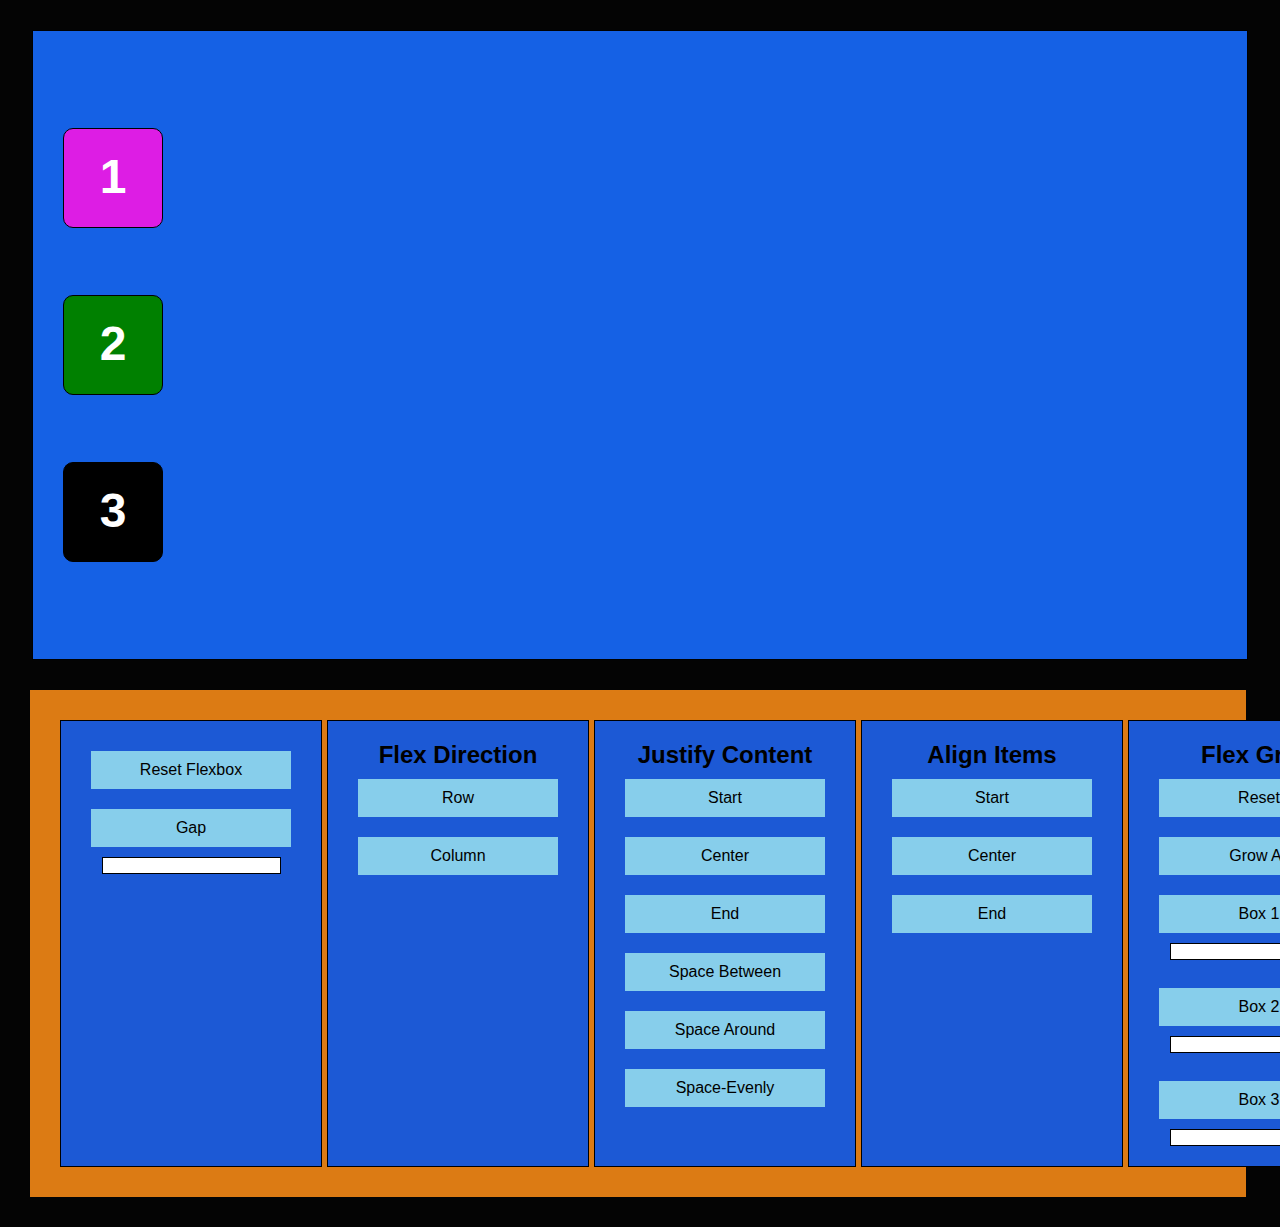
<file: miranda_virinia_tsa8.html>
<!DOCTYPE html>
<html lang="en">
<head>
    <meta charset="UTF-8">
    <meta name="viewport" content="width=device-width, initial-scale=1.0">
    <title>Flexbox Playground</title>
    <link rel="stylesheet" href="miranda_virinia_tsa8.css">
</head>
<body>
    <div class="container flex-container">
        <div class="box flex-item" id="item1">1</div>
        <div class="box flex-item" id="item2">2</div>
        <div class="box flex-item" id="item3">3</div>
    </div>

    <div class="container2">
        <div class="start">
            <button id="reset-flexbox" onclick="resetFlexbox()">Reset Flexbox</button>
            <button id="gap-button" onclick="updateFlexbox()">Gap</button>
            <input type="number" min="0" id="gp">
        </div>

        <div class="flex-direction">
            <h2>Flex Direction</h2>
            <button id="row" onclick="setFlexDirection('row')">Row</button>
            <button id="column" onclick="setFlexDirection('column')">Column</button>
        </div>

        <div class="justify-content">
            <h2>Justify Content</h2>
            <button id="start" onclick="setJustifyContent('flex-start')">Start</button>
            <button id="center" onclick="setJustifyContent('center')">Center</button>
            <button id="end" onclick="setJustifyContent('flex-end')">End</button>
            <button id="space-between" onclick="setJustifyContent('space-between')">Space Between</button>
            <button id="space-around" onclick="setJustifyContent('space-around')">Space Around</button>
            <button id="space-evenly" onclick="setJustifyContent('space-evenly')">Space-Evenly</button>
        </div>

        <div class="align-items">
            <h2>Align Items</h2>
            <button id="startj" onclick="setAlignItems('flex-start')">Start</button>
            <button id="centerj" onclick="setAlignItems('center')">Center</button>
            <button id="endj" onclick="setAlignItems('flex-end')">End</button>
        </div>

        <div class="flex-grow">
            <h2>Flex Grow</h2>
            <button id="reset" onclick="resetFlexGrow()">Reset</button>
            <button id="grow-all" onclick="setFlexGrowAll()">Grow All</button>
            <div class="boxes">
                <button id="boxes1" onclick="updateFlexGrow(1)">Box 1</button>
                <input type="number" min="0" id="box1" class="bx"><br>
                <button id="boxes2" onclick="updateFlexGrow(2)">Box 2</button>
                <input type="number" min="0" id="box2" class="bx"><br>
                <button id="boxes3" onclick="updateFlexGrow(3)">Box 3</button>
                <input type="number" min="0" id="box3" class="bx">
            </div>
        </div>
    </div>
    <script src="miranda_virinia_tsa8.js"></script>
</body>
</html>
</file>
<file: miranda_virinia_tsa8.css>
* {
    margin: 0;
    padding: 0;
    border: 0;
    box-sizing: border-box;
    font-family: Arial, Helvetica, sans-serif;
    
}
body{
    background-color: #040404;
}
.box {
    width: 100px;
    height: 100px;
    border: 1px solid black;
    border-radius: 10px;
    text-align: center;
    font-size: 3rem;
    padding: 20px;
    color: white;
    font-weight: 700;
}

#item1 {
    background-color: rgb(221, 29, 228);
}
#item2 {
    background-color: green;
}
#item3 {
    background-color: black;
}

.container {
    display: flex;
    width: 95vw; /* Increase width to allow more space for boxes */
    height: 70vh; /* Increase height to allow more space for boxes */
    border: 1px solid black;
    margin: 30px auto;
    padding: 30px; /* Increase padding to allow more space inside the container */
    flex-direction: column;
    justify-content: space-evenly;
    background-color:rgb(21, 97, 229) ;
}

.container2 {
    display: grid;
    gap: 5px;
    grid-template-columns: repeat(5, 1fr);
    width: 95vw;
    margin: 30px;
    padding: 30px;
    background-color: rgb(220, 123, 20);
}

.start, .flex-direction, .justify-content, .align-items, .flex-grow {
    display: flex;
    flex-direction: column;
    border: 1px solid black;
    align-items: center;
    padding: 20px;
    background-color: rgb(28, 89, 213);
}

.boxes {
    display: flex;
    flex-direction: column;
    align-items: center;
}

button {
    background-color: skyblue;
    justify-content: center;
    font-size: 1rem;
    padding: 10px;
    margin: 10px;
    width: 200px;
    align-items: center;
}

input {
    border: 1px solid black;
}
</file>
